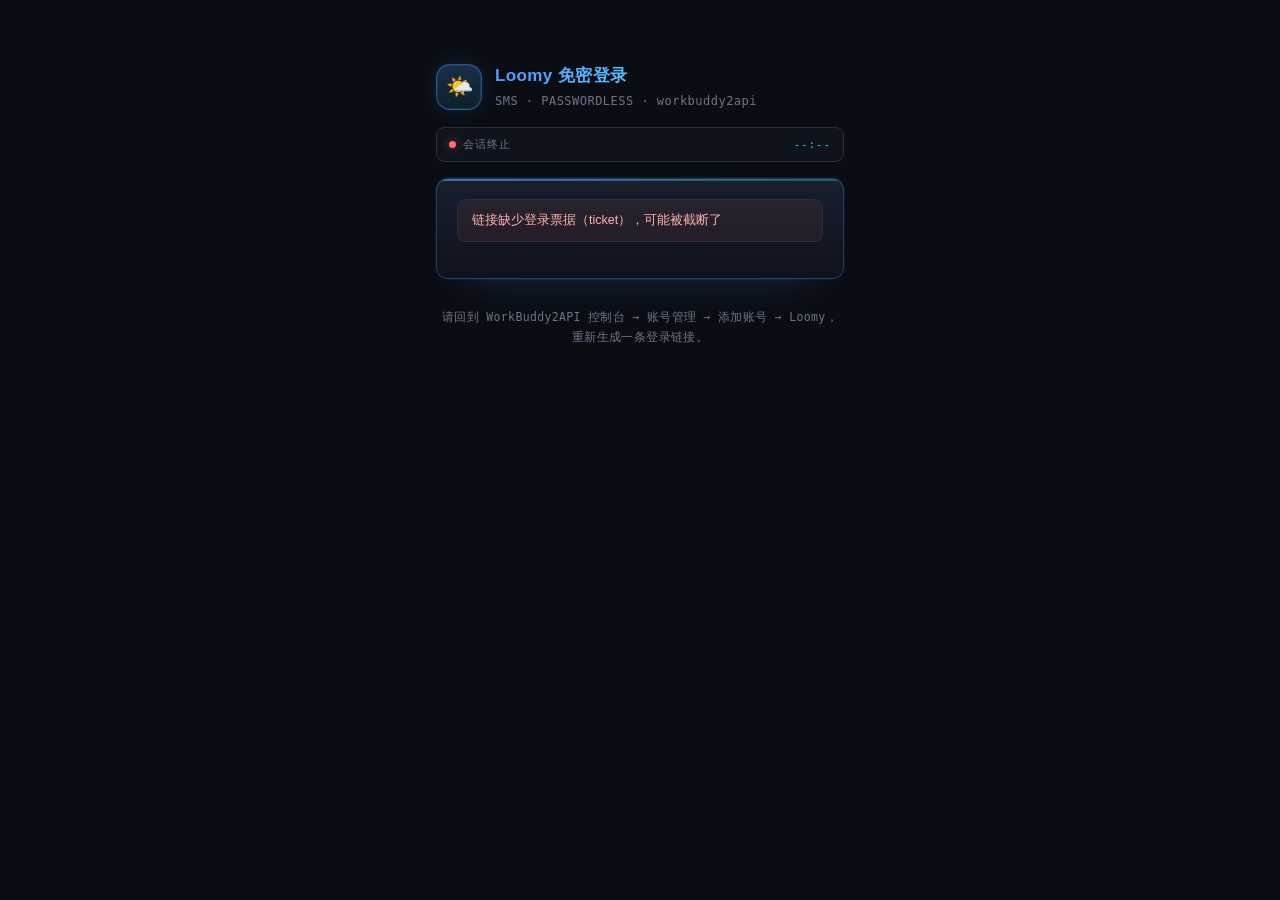
<file: internal/panel/web/loomy-login.html>
<!DOCTYPE html>
<html lang="zh-CN">
<head>
<meta charset="utf-8">
<meta name="viewport" content="width=device-width, initial-scale=1">
<title>Loomy 免密登录 · workbuddy2api</title>
<link rel="stylesheet" href="style.css">
<link rel="icon" href="data:image/svg+xml,<svg xmlns='http://www.w3.org/2000/svg' viewBox='0 0 100 100'><text y='.9em' font-size='90'>🐱</text></svg>">
<style>
  /* 登录页独立于控制台，这里只做「单页科技感」的增量样式，
     配色与控制台共用 style.css 的 token，保证一套视觉。 */
  .login-wrap {
    max-width: 440px; margin: 0 auto; padding: 7vh 16px 48px;
    display: flex; flex-direction: column; align-items: stretch; gap: 16px;
    animation: rise .32s ease-out;
  }
  @keyframes rise { from { opacity: 0; transform: translateY(14px); } to { opacity: 1; transform: none; } }

  /* ── 头部 ────────────────────────────────────────── */
  .login-head { display: flex; align-items: center; gap: 13px; }
  .login-logo {
    width: 46px; height: 46px; flex: 0 0 46px; border-radius: 14px;
    display: grid; place-items: center; font-size: 22px;
    background: linear-gradient(180deg, rgba(79,151,255,.24), rgba(34,211,238,.1));
    border: 1px solid rgba(79,151,255,.42);
    box-shadow: 0 0 26px -8px var(--glow), 0 0 0 1px rgba(34,211,238,.12) inset;
  }
  .login-head .titles { display: flex; flex-direction: column; gap: 3px; min-width: 0; }
  .login-head strong {
    font-size: 17px; letter-spacing: .4px;
    background: var(--accent-grad); -webkit-background-clip: text; background-clip: text;
    -webkit-text-fill-color: transparent; color: var(--accent-2);
  }
  .login-head small { color: var(--text-mute); font-size: 12px; font-family: var(--mono); letter-spacing: .04em; }

  /* 会话状态条：票据有效期倒计时 */
  .session-bar {
    display: flex; align-items: center; gap: 9px; justify-content: space-between;
    font-family: var(--mono); font-size: 11px; color: var(--text-mute);
    border: 1px solid var(--border); border-radius: var(--radius-sm);
    padding: 8px 12px; background: var(--bg-soft);
  }
  .session-bar .chip { display: inline-flex; align-items: center; gap: 7px; letter-spacing: .1em; text-transform: uppercase; }
  .session-bar .chip .tdot {
    width: 7px; height: 7px; border-radius: 50%; background: var(--accent-2);
    box-shadow: 0 0 10px var(--glow-2); animation: pulse 1.8s ease-in-out infinite;
  }
  .session-bar .chip.done .tdot { background: var(--ok); box-shadow: 0 0 10px rgba(46,230,165,.55); animation: none; }
  .session-bar .chip.bad .tdot { background: var(--err); box-shadow: 0 0 10px rgba(255,111,107,.55); animation: none; }
  @keyframes pulse { 0%,100% { opacity: .35; transform: scale(.85); } 50% { opacity: 1; transform: scale(1.15); } }
  .session-bar .ttl { color: var(--accent-2); letter-spacing: .08em; }
  .session-bar .ttl.dead { color: var(--err); }

  /* ── 玻璃卡片 ────────────────────────────────────── */
  .login-card {
    position: relative; border-radius: var(--radius); padding: 20px;
    background: linear-gradient(180deg, rgba(26,33,48,.92), rgba(14,19,28,.95));
    border: 1px solid rgba(79,151,255,.28);
    box-shadow:
      inset 0 1px 0 rgba(255,255,255,.06),
      0 22px 50px -34px var(--glow),
      0 0 0 1px rgba(34,211,238,.06);
    overflow: hidden;
  }
  .login-card::before {
    content: ""; position: absolute; inset: 0 0 auto 0; height: 2px;
    background: var(--accent-line); opacity: .85;
  }
  .login-card h2 {
    font-size: 15.5px; letter-spacing: .3px; margin-bottom: 6px;
    display: flex; align-items: center; gap: 9px;
  }
  .login-card h2::before {
    content: ""; width: 3px; height: 15px; border-radius: 2px; background: var(--accent-grad);
    box-shadow: 0 0 12px -1px var(--glow);
  }
  .login-card .lead { font-size: 12.5px; color: var(--text-dim); margin: 0 0 16px; line-height: 1.65; }
  .login-card .lead strong { color: var(--accent-2); font-family: var(--mono); letter-spacing: .05em; }
  .login-card .field { margin-bottom: 14px; }
  .login-card .field > label { font-family: var(--mono); font-size: 11px; letter-spacing: .14em; text-transform: uppercase; }
  /* 手机端是主要使用场景，输入框再放大一档；只覆盖非 focus 态，
     焦点光晕仍交给 style.css，避免两层样式互相压掉。 */
  .login-card .field input:not(:focus) {
    background: #0c121c; color: #f2f6ff; border-color: #3a4a66;
    font-size: 16px; padding: 12px 14px; min-height: 46px;
  }
  .login-card .field input.mono { letter-spacing: .3em; font-size: 19px; font-weight: 500; }
  .login-actions { display: flex; align-items: center; gap: 10px; flex-wrap: wrap; margin-top: 4px; }
  .login-actions .btn.primary { min-width: 148px; }
  .msg { font-size: 12px; font-family: var(--mono); letter-spacing: .04em; }

  /* ── 步骤轨道 ────────────────────────────────────── */
  .step-rail { display: flex; align-items: center; gap: 8px; margin-bottom: 18px; }
  .step-rail .seg { flex: 1; height: 1px; background: var(--border); }
  .step-rail .seg.on { background: var(--accent-line); box-shadow: 0 0 10px -2px var(--glow-2); }
  .step-node {
    flex: 0 0 auto; width: 22px; height: 22px; border-radius: 50%;
    display: grid; place-items: center; font-size: 10.5px; font-family: var(--mono);
    color: var(--text-mute); border: 1px solid var(--border); background: var(--bg-soft);
    transition: all .2s;
  }
  .step-node.on {
    color: #fff; border-color: transparent; background: var(--accent-grad);
    box-shadow: 0 0 16px -2px var(--glow);
  }
  .step-node.done {
    color: #06251a; border-color: transparent;
    background: linear-gradient(135deg, #2ee6a5, #5cf0c0);
    box-shadow: 0 0 14px -2px rgba(46,230,165,.6);
  }

  /* ── 成功态 ──────────────────────────────────────── */
  .login-done { text-align: center; padding: 6px 0 2px; animation: rise .3s ease-out; }
  .login-done .mark {
    width: 62px; height: 62px; margin: 0 auto 12px; border-radius: 50%;
    display: grid; place-items: center; font-size: 30px; color: #06251a;
    background: linear-gradient(135deg, #2ee6a5, #5cf0c0);
    box-shadow: 0 0 30px -4px rgba(46,230,165,.6);
    animation: pop .4s cubic-bezier(.2,1.4,.5,1);
  }
  @keyframes pop { from { opacity: 0; transform: scale(.5); } to { opacity: 1; transform: none; } }
  .login-done dl {
    display: inline-grid; grid-template-columns: auto 1fr; gap: 9px 22px;
    text-align: left; margin: 16px auto 4px; font-size: 12.5px;
    padding: 14px 20px; border-radius: var(--radius-sm);
    border: 1px solid var(--border); background: var(--bg-soft);
  }
  .login-done dt { color: var(--text-mute); font-family: var(--mono); font-size: 11px; letter-spacing: .1em; }
  .login-done dd { margin: 0; font-family: var(--mono); font-size: 12.5px; word-break: break-all; }

  .login-foot {
    color: var(--text-mute); font-size: 11.5px; line-height: 1.75;
    font-family: var(--mono); letter-spacing: .03em; text-align: center;
  }
  .login-foot code { color: var(--accent-2); }
</style>
</head>
<body>
<div class="login-wrap">
  <header class="login-head">
    <span class="login-logo">🌤️</span>
    <div class="titles">
      <strong>Loomy 免密登录</strong>
      <small>SMS · PASSWORDLESS · workbuddy2api</small>
    </div>
  </header>

  <div class="session-bar">
    <span class="chip" id="chip"><i class="tdot"></i><span id="chipText">会话初始化</span></span>
    <span class="ttl" id="ttl">--:--</span>
  </div>

  <div class="login-card" id="card">
    <div id="panelBody">
      <div class="step-rail">
        <div class="step-node">1</div><div class="seg" id="seg1"></div>
        <div class="step-node">2</div><div class="seg" id="seg2"></div>
        <div class="step-node">3</div>
      </div>
      <p class="muted" style="margin:0">正在读取登录会话…</p>
    </div>
  </div>

  <p class="login-foot" id="foot">
    登录成功后，会话会直接写入网关的 Loomy 账号目录并加入账号池，随后即可关闭本页。
    链接 <code>15 分钟</code> 内有效、仅可用于一次登录，页面不会要求你输入密码。
  </p>
</div>
<script>
(() => {
  const ticket = (new URLSearchParams(location.search).get('t') || '').trim();
  const body = document.getElementById('panelBody');
  const foot = document.getElementById('foot');
  const chip = document.getElementById('chip');
  const chipText = document.getElementById('chipText');
  const ttl = document.getElementById('ttl');
  const stepNodes = document.querySelectorAll('.step-node');
  const seg1 = document.getElementById('seg1');
  const seg2 = document.getElementById('seg2');
  let phone = '';
  let masked = '';
  let expiresAt = 0;
  let cooldownTimer = null;

  const esc = (s) => String(s == null ? '' : s).replace(/[&<>"']/g, (c) => (
    { '&': '&amp;', '<': '&lt;', '>': '&gt;', '"': '&quot;', "'": '&#39;' }[c]));
  const showAlert = (tone, text) => `<div class="alert ${tone}">${esc(text)}</div>`;

  async function call(path, payload, method = 'POST') {
    const init = { method, headers: { 'Accept': 'application/json' } };
    if (method === 'POST') {
      init.headers['Content-Type'] = 'application/json';
      init.body = JSON.stringify(payload || {});
    }
    const resp = await fetch(path, init);
    let data = {};
    try { data = await resp.json(); } catch (_) {}
    if (!resp.ok || data.ok === false) {
      throw new Error(data.error || ('请求失败（HTTP ' + resp.status + '）'));
    }
    return data;
  }

  function stopCooldown() {
    if (cooldownTimer) { clearInterval(cooldownTimer); cooldownTimer = null; }
  }

  // 步骤轨道：1 手机号 → 2 验证码 → 3 完成
  function setStep(n) {
    stepNodes.forEach((el, i) => el.classList.toggle('on', i + 1 === n));
    stepNodes.forEach((el, i) => { if (i + 1 < n) el.classList.add('done'); else el.classList.remove('done'); });
    seg1.classList.toggle('on', n >= 2);
    seg2.classList.toggle('on', n >= 3);
  }

  // 会话倒计时：到期后把状态条标红并提示重新生成链接
  function paintTTL() {
    if (!expiresAt) { ttl.textContent = '--:--'; ttl.classList.remove('dead'); return; }
    const left = Math.max(0, Math.round((expiresAt - Date.now()) / 1000));
    const mm = String(Math.floor(left / 60)).padStart(2, '0');
    const ss = String(left % 60).padStart(2, '0');
    ttl.textContent = mm + ':' + ss;
    ttl.classList.toggle('dead', left <= 0);
    if (left <= 0) {
      chip.className = 'chip bad';
      chipText.textContent = '链接已过期';
      stopCooldown();
      setTimeout(() => { if (expiresAt && Date.now() >= expiresAt) renderFatal('登录链接已过期'); }, 400);
    }
  }
  setInterval(paintTTL, 1000);

  function chipOf(state, text) {
    chip.className = 'chip';
    if (state === 'done') { chip.className = 'chip done'; }
    if (state === 'expired' || state === 'unknown') { chip.className = 'chip bad'; }
    chipText.textContent = text;
  }

  function renderFatal(msg) {
    stopCooldown();
    chipOf('expired', '会话终止');
    ttl.textContent = '--:--';
    ttl.classList.add('dead');
    body.innerHTML = showAlert('err', msg);
    foot.textContent = '请回到 WorkBuddy2API 控制台 → 账号管理 → 添加账号 → Loomy，重新生成一条登录链接。';
  }

  function renderPhone(errMsg) {
    stopCooldown();
    setStep(1);
    chipOf('new', '等待手机号');
    expiresAt = 0;
    body.innerHTML = `
      ${errMsg ? showAlert('err', errMsg) : ''}
      <h2>输入 Loomy 绑定手机号</h2>
      <p class="lead">向该号码发送一条<strong>登录短信验证码</strong>。全程无需密码。</p>
      <div class="field">
        <label for="phone">PHONE</label>
        <input id="phone" type="tel" inputmode="numeric" autocomplete="tel"
          maxlength="11" placeholder="13800000000" value="${esc(phone)}">
      </div>
      <div class="login-actions">
        <button class="btn primary" id="sendBtn" type="button">发送验证码</button>
        <span class="msg muted" id="sendMsg"></span>
      </div>`;
    const btn = document.getElementById('sendBtn');
    const phoneInput = document.getElementById('phone');
    const doSend = async () => {
      const value = phoneInput.value.trim();
      if (!/^1\d{10}$/.test(value)) {
        document.getElementById('sendMsg').innerHTML = '<span style="color:var(--err)">请输入 11 位大陆手机号</span>';
        return;
      }
      btn.disabled = true; btn.textContent = '发送中…';
      try {
        const res = await call('/panel/api/loomy/sms/send', { ticket, phone: value });
        phone = value;
        renderCode(res.phone || value, res.resend_in || 60, res.expires_at);
      } catch (e) {
        btn.disabled = false; btn.textContent = '重新发送';
        document.getElementById('sendMsg').innerHTML = `<span style="color:var(--err)">${esc(e.message)}</span>`;
      }
    };
    btn.onclick = doSend;
    phoneInput.addEventListener('keydown', (e) => { if (e.key === 'Enter') doSend(); });
    if (location.hash === '#sent') doSend();
  }

  function renderCode(phoneMasked, resendIn, expAt) {
    stopCooldown();
    masked = phoneMasked || masked;
    setStep(2);
    chipOf('sent', '验证码已下发');
    if (expAt) { expiresAt = Number(expAt) * 1000 || expiresAt; }
    body.innerHTML = `
      <h2>输入短信验证码</h2>
      <p class="lead">验证码已发送至 <strong>${esc(masked)}</strong>，未收到可稍后重新发送。</p>
      <div class="field">
        <label for="code">VERIFY CODE</label>
        <input id="code" type="tel" inputmode="numeric" autocomplete="one-time-code"
          maxlength="8" placeholder="6 位验证码" class="mono">
      </div>
      <div class="field">
        <label for="nickname">备注（可选）</label>
        <input id="nickname" type="text" maxlength="32" placeholder="缺省使用脱敏手机号">
      </div>
      <div class="login-actions">
        <button class="btn primary" id="verifyBtn" type="button">登录并添加账号</button>
        <button class="btn ghost sm" id="resendBtn" type="button">重新发送</button>
        <span class="msg muted" id="codeMsg"></span>
      </div>`;
    const verifyBtn = document.getElementById('verifyBtn');
    const resendBtn = document.getElementById('resendBtn');
    const codeInput = document.getElementById('code');
    const codeMsg = document.getElementById('codeMsg');

    const doVerify = async () => {
      const code = codeInput.value.trim();
      if (!code) { codeMsg.innerHTML = '<span style="color:var(--err)">请输入验证码</span>'; return; }
      verifyBtn.disabled = true; verifyBtn.textContent = '登录中…';
      codeMsg.textContent = '正在向上游换取会话…';
      try {
        const res = await call('/panel/api/loomy/sms/verify', {
          ticket, code, nickname: document.getElementById('nickname').value.trim(),
        });
        renderDone(res.account || {});
      } catch (e) {
        verifyBtn.disabled = false; verifyBtn.textContent = '重试';
        codeMsg.innerHTML = `<span style="color:var(--err)">${esc(e.message)}</span>`;
      }
    };
    verifyBtn.onclick = doVerify;
    codeInput.addEventListener('keydown', (e) => { if (e.key === 'Enter') doVerify(); });
    codeInput.focus();

    let left = Math.max(0, Number(resendIn) || 0);
    const paint = () => {
      if (left > 0) {
        resendBtn.disabled = true;
        resendBtn.textContent = '重新发送（' + left + 's）';
      } else {
        resendBtn.disabled = false;
        resendBtn.textContent = '重新发送';
        stopCooldown();
      }
    };
    resendBtn.onclick = async () => {
      resendBtn.disabled = true;
      try {
        const res = await call('/panel/api/loomy/sms/send', { ticket, phone });
        left = Math.max(0, Number(res.resend_in) || 60);
        if (res.expires_at) { expiresAt = Number(res.expires_at) * 1000; }
        paint();
        codeMsg.innerHTML = '<span style="color:var(--ok)">验证码已重新发送</span>';
        if (left > 0) {
          stopCooldown();
          cooldownTimer = setInterval(() => { left -= 1; paint(); }, 1000);
        }
      } catch (e) {
        left = 0; paint();
        codeMsg.innerHTML = `<span style="color:var(--err)">${esc(e.message)}</span>`;
      }
    };
    paint();
    if (left > 0) cooldownTimer = setInterval(() => { left -= 1; paint(); }, 1000);
  }

  function renderDone(account) {
    stopCooldown();
    setStep(3);
    chipOf('done', '会话已建立');
    ttl.textContent = '已入池';
    ttl.classList.remove('dead');
    expiresAt = 0;
    const nickname = account.nickname || 'Loomy 账号';
    const credits = account.credits == null ? '—' : account.credits;
    body.innerHTML = `
      <div class="login-done">
        <div class="mark">✓</div>
        <h2>登录成功</h2>
        <p class="lead">账号已写入网关账号池，可以关闭此页面了。</p>
        <dl>
          <dt>账号</dt><dd>${esc(nickname)}</dd>
          <dt>手机号</dt><dd>${esc(account.loginid || masked)}</dd>
          <dt>积分</dt><dd>${esc(credits)}</dd>
        </dl>
        <div class="login-actions" style="justify-content:center;margin-top:16px">
          <a class="btn primary sm" href="/panel/#accounts">回到控制台</a>
        </div>
      </div>`;
    foot.textContent = '这是免密账号：14 天会话到期后，需要再生成一条登录链接重新收验证码登录。';
  }

  async function init() {
    if (!ticket) { renderFatal('链接缺少登录票据（ticket），可能被截断了'); return; }
    try {
      const st = await call('/panel/api/loomy/sms/status?ticket=' + encodeURIComponent(ticket), null, 'GET');
      if (st.expires_at) { expiresAt = Number(st.expires_at) * 1000; }
      if (st.state === 'done') { renderDone(st.account || {}); return; }
      if (st.state === 'sent') { renderCode(st.phone_masked, st.resend_in, st.expires_at); return; }
      if (st.state === 'expired' || st.state === 'unknown') {
        renderFatal(st.message || '登录链接已过期'); return;
      }
      renderPhone();
    } catch (e) {
      renderFatal(e.message);
    }
    paintTTL();
  }

  init();
})();
</script>
</body>
</html>
</file>
<file: internal/panel/web/style.css>
/* style.css — WorkBuddy2API 控制台：深色科技感（玻璃拟态 + 青蓝霓虹），深/浅双主题 */

:root {
  --bg:        #0a0d13;
  --bg-soft:   #0f141c;
  --surface:   rgba(24, 30, 41, .86);
  --surface-2: #1a2231;
  --border:    #262f42;
  --border-2:  #36425c;
  --text:      #eef2f9;
  --text-dim:  #98a4b8;
  --text-mute: #6a7789;

  --accent:      #4f97ff;
  --accent-2:    #22d3ee;
  --accent-soft: rgba(79, 151, 255, .14);
  --accent-dim:  #2f5fb0;
  --accent-grad: linear-gradient(135deg, #4f97ff 0%, #58b8ff 45%, #22d3ee 100%);
  --accent-line: linear-gradient(135deg, rgba(79,151,255,.75), rgba(34,211,238,.38));
  --glow:        rgba(79, 151, 255, .38);
  --glow-2:      rgba(34, 211, 238, .28);

  --ok:        #2ee6a5;
  --warn:      #ffb04d;
  --err:       #ff6f6b;
  --info:      #57d5ec;
  --purple:    #a994ff;

  --radius:    12px;
  --radius-sm: 8px;
  --shadow:    0 4px 20px rgba(0,0,0,.35);
  --shadow-2:  0 12px 34px rgba(3, 7, 14, .48);
  --mono: ui-monospace, SFMono-Regular, "SF Mono", Menlo, Consolas, monospace;
}

html[data-theme="light"] {
  --bg:        #f5f7fb;
  --bg-soft:   #ffffff;
  --surface:   #ffffff;
  --surface-2: #f6f8fc;
  --border:    #e1e7f1;
  --border-2:  #cfd9e8;
  --text:      #1a2233;
  --text-dim:  #55617a;
  --text-mute: #8792a8;

  --accent:    #3178e6;
  --accent-2:  #13a8c9;
  --accent-soft: rgba(49, 120, 230, .08);
  --accent-dim: #2c68bf;
  --accent-grad: linear-gradient(135deg, #3178e6 0%, #3f96ef 55%, #12a4c8 100%);
  --accent-line: linear-gradient(135deg, rgba(49,120,230,.6), rgba(18,164,200,.35));
  --glow:      rgba(49, 120, 230, .14);
  --glow-2:    rgba(18, 164, 200, .1);

  --shadow:    0 2px 12px rgba(20,30,60,.08);
  --shadow-2:  0 12px 30px rgba(24,42,78,.12);
}

/* 暗色背景层：径向环境光 + 极淡网格，营造科技感但不抢内容。 */
html:not([data-theme="light"]) body::before {
  content: "";
  position: fixed; inset: 0; z-index: -1; pointer-events: none;
  background-image:
    radial-gradient(900px 520px at 8% -4%, rgba(79,151,255,.13), transparent 62%),
    radial-gradient(760px 460px at 100% 0%, rgba(34,211,238,.09), transparent 60%),
    radial-gradient(700px 620px at 52% 108%, rgba(169,148,255,.07), transparent 58%),
    linear-gradient(rgba(148,166,194,.045) 1px, transparent 1px),
    linear-gradient(90deg, rgba(148,166,194,.045) 1px, transparent 1px);
  background-size: 100% 100%, 100% 100%, 100% 100%, 34px 34px, 34px 34px;
  animation: bgDrift 22s ease-in-out infinite alternate;
}
@keyframes bgDrift {
  from { transform: translate3d(0, 0, 0); }
  to   { transform: translate3d(0, -10px, 0); }
}

* { box-sizing: border-box; }

/* 让浏览器把原生控件（下拉面板、滚动条、日期选择器）按深色渲染，
   否则暗色主题下 select 的弹层仍是白底黑字。 */
html:not([data-theme="light"]) { color-scheme: dark; }
html[data-theme="light"] { color-scheme: light; }

html, body {
  margin: 0; padding: 0; height: 100%;
  background: var(--bg);
  color: var(--text);
  font: 14px/1.55 -apple-system, BlinkMacSystemFont, "Segoe UI", "PingFang SC",
        "Hiragino Sans GB", "Microsoft YaHei", sans-serif;
  -webkit-font-smoothing: antialiased;
}

a { color: inherit; text-decoration: none; }
h1,h2,h3,h4 { margin: 0; font-weight: 600; }
.muted { color: var(--text-dim); }
.mono { font-family: var(--mono); }
.hidden { display: none !important; }

/* 通用「技术感小标签」：用于标题旁的英文/编号类提示 */
.tech-label {
  display: inline-flex; align-items: center; gap: 7px;
  font-family: var(--mono); font-size: 10.5px; letter-spacing: .13em;
  text-transform: uppercase; color: var(--text-mute);
}
.tech-label::before {
  content: ""; width: 14px; height: 1px; border-radius: 2px;
  background: var(--accent-line);
}

/* ── 布局 ───────────────────────────────────────────── */
.app { display: flex; min-height: 100vh; }

.sidebar {
  width: 232px; flex: 0 0 232px;
  background: var(--bg-soft);
  border-right: 1px solid var(--border);
  display: flex; flex-direction: column;
  position: sticky; top: 0; height: 100vh;
  box-shadow: inset -1px 0 0 rgba(79,151,255,.12), 20px 0 50px -30px var(--glow);
}

.brand {
  display: flex; align-items: center; gap: 10px;
  padding: 18px 16px; border-bottom: 1px solid var(--border);
  position: relative;
}
.brand::after {
  content: ""; position: absolute; left: 18px; right: 18px; bottom: -1px;
  height: 1px; background: var(--accent-line);
}
.brand-logo {
  width: 36px; height: 36px; border-radius: 10px; flex: 0 0 36px;
  display: grid; place-items: center; font-size: 19px;
  background: var(--accent-grad); color: #fff;
  box-shadow: 0 6px 18px -5px var(--glow), inset 0 1px 0 rgba(255,255,255,.2);
}
.brand-text { display: flex; flex-direction: column; line-height: 1.25; }
.brand-text strong { font-size: 14px; letter-spacing: .3px; }
.brand-text small { color: var(--text-mute); font-size: 11px; font-family: var(--mono); }

.nav { padding: 10px 8px; display: flex; flex-direction: column; gap: 2px; flex: 1; }
.nav-item {
  display: flex; align-items: center; gap: 10px;
  padding: 9px 12px; border-radius: var(--radius-sm);
  color: var(--text-dim); cursor: pointer; font-size: 13.5px;
  border: 1px solid transparent;
  transition: background .15s, color .15s, border-color .15s, box-shadow .15s;
  user-select: none;
}
.nav-item:hover {
  background: var(--surface-2); color: var(--text);
  border-color: var(--border);
}
.nav-item.active {
  background: var(--accent-soft); color: #fff;
  border-color: rgba(79,151,255,.5);
  box-shadow: 0 0 0 1px rgba(79,151,255,.18), 0 8px 22px -10px var(--glow);
}
.nav-item.active .ico {
  opacity: 1; color: var(--accent-2);
}
.nav-item.active::before {
  content: ""; width: 3px; height: 16px; border-radius: 4px; flex: 0 0 3px;
  background: var(--accent-grad);
  box-shadow: 0 0 12px var(--glow-2);
}
.ico { width: 18px; text-align: center; opacity: .8; font-size: 13px; }
.badge-count {
  margin-left: auto; background: var(--surface-2); color: var(--text-dim);
  border: 1px solid var(--border); border-radius: 20px; padding: 1px 8px;
  font-size: 11px; font-weight: 600;
}
.nav-item.active .badge-count {
  background: rgba(255,255,255,.16); color: #fff; border-color: rgba(255,255,255,.2);
}

.sidebar-foot {
  padding: 12px; border-top: 1px solid var(--border);
  display: flex; flex-direction: column; gap: 8px;
}
.health-pill {
  display: flex; align-items: center; gap: 7px;
  font-size: 12px; color: var(--text-dim);
  background: var(--surface-2); border: 1px solid var(--border);
  border-radius: 20px; padding: 6px 11px;
}
.dot {
  width: 8px; height: 8px; border-radius: 50%; background: var(--text-mute);
  flex: 0 0 8px; box-shadow: inset 0 0 0 1px rgba(255,255,255,.05);
}
.health-pill.ok .dot { background: var(--ok); box-shadow: 0 0 10px var(--ok), 0 0 0 1px rgba(46,230,165,.35); }
.health-pill.bad .dot { background: var(--err); box-shadow: 0 0 10px var(--err), 0 0 0 1px rgba(255,111,107,.35); }

.main { flex: 1; min-width: 0; display: flex; flex-direction: column; }

.topbar {
  display: flex; align-items: center; justify-content: space-between; gap: 16px;
  padding: 16px 24px; border-bottom: 1px solid var(--border);
  background: color-mix(in srgb, var(--bg-soft) 88%, transparent);
  backdrop-filter: blur(14px);
  position: sticky; top: 0; z-index: 20;
}
html:not([data-theme="light"]) .topbar {
  border-bottom-color: rgba(79,151,255,.2);
  box-shadow: 0 10px 30px -22px var(--glow);
}
.topbar-title h1 { font-size: 18px; letter-spacing: .3px; }
html:not([data-theme="light"]) .topbar-title h1 {
  background: linear-gradient(90deg, #f4f7ff, #c8d9f6);
  -webkit-background-clip: text; background-clip: text; color: transparent;
}
.topbar-title p { margin: 4px 0 0; font-size: 12.5px; }
.topbar-actions { display: flex; align-items: center; gap: 9px; }
.auto-refresh {
  display: flex; align-items: center; gap: 6px;
  font-size: 12.5px; color: var(--text-dim); cursor: pointer; user-select: none;
}
.auto-refresh input { accent-color: var(--accent); }
.auto-refresh em { font-style: normal; color: var(--text-mute); font-family: var(--mono); font-size: 11px; }

/* 隐私模式：勾选时整条胶囊高亮，并给页面顶部加一道提示光，
   截图前一眼就能确认「现在确实是隐藏状态」。 */
#hideNames:checked + span { color: var(--accent-2); }
#hideNames:checked + span em { color: var(--accent-2); }
#hideNames:checked + span em::before { content: "● "; }
html[data-hide-names="1"] .topbar { box-shadow: inset 0 -1px 0 rgba(34,211,238,.35); }

.content { padding: 22px 24px 48px; flex: 1; }
.loading { color: var(--text-mute); padding: 40px; text-align: center; }

/* ── 按钮 ───────────────────────────────────────────── */
.btn {
  position: relative; overflow: hidden;
  background: var(--surface-2); color: var(--text);
  border: 1px solid var(--border-2); border-radius: var(--radius-sm);
  padding: 7px 14px; font-size: 13px; cursor: pointer;
  transition: transform .14s, border-color .14s, background .14s, box-shadow .14s, color .14s;
  font-family: inherit; white-space: nowrap;
  box-shadow: inset 0 1px 0 rgba(255,255,255,.045);
}
html:not([data-theme="light"]) .btn::after {
  content: ""; position: absolute; inset: 0; opacity: 0;
  background: radial-gradient(120px 70px at var(--mx, 50%) 0%, rgba(79,151,255,.16), transparent 70%);
  transition: opacity .2s; pointer-events: none;
}
.btn:hover { border-color: rgba(79,151,255,.55); color: var(--text); transform: translateY(-1px); }
html:not([data-theme="light"]) .btn:hover::after { opacity: 1; }
html:not([data-theme="light"]) .btn:hover { box-shadow: 0 8px 22px -10px var(--glow), inset 0 1px 0 rgba(255,255,255,.06); }
.btn:active { transform: translateY(0); }
.btn:disabled { opacity: .45; cursor: not-allowed; transform: none; }

.btn.primary {
  color: #fff; border-color: rgba(79,151,255,.55);
  background: var(--accent-grad);
  box-shadow: 0 8px 22px -10px var(--glow), inset 0 1px 0 rgba(255,255,255,.2);
}
.btn.primary:hover {
  border-color: rgba(120,190,255,.7);
  box-shadow: 0 12px 28px -10px var(--glow), 0 0 0 1px rgba(79,151,255,.25), inset 0 1px 0 rgba(255,255,255,.24);
}
html[data-theme="light"] .btn.primary { box-shadow: 0 6px 16px -8px rgba(49,120,230,.5); }
.btn.danger {
  background: rgba(255,111,107,.08); border-color: rgba(255,111,107,.42); color: var(--err);
}
html:not([data-theme="light"]) .btn.danger:hover { box-shadow: 0 8px 22px -12px rgba(255,111,107,.5); }
.btn.danger:hover { background: rgba(255,111,107,.14); }
.btn.warn {
  background: rgba(255,176,77,.08); border-color: rgba(255,176,77,.42); color: var(--warn);
}
html:not([data-theme="light"]) .btn.warn:hover { box-shadow: 0 8px 22px -12px rgba(255,176,77,.45); }
.btn.warn:hover { background: rgba(255,176,77,.14); }
.btn.ghost { background: transparent; border-color: var(--border); color: var(--text-dim); }
.btn.ghost:hover { color: var(--text); background: var(--surface-2); }
.btn.sm { padding: 4px 10px; font-size: 12px; border-radius: 7px; }
.btn.xs { padding: 2px 8px; font-size: 11.5px; border-radius: 6px; }

/* ── 卡片 / 统计块 ──────────────────────────────────── */
.grid { display: grid; gap: 16px; }
.grid.cols-4 { grid-template-columns: repeat(auto-fit, minmax(180px, 1fr)); }
.grid.cols-2 { grid-template-columns: repeat(auto-fit, minmax(320px, 1fr)); }

.card {
  background: var(--surface);
  border: 1px solid var(--border);
  border-radius: var(--radius); box-shadow: var(--shadow-2); overflow: hidden;
  backdrop-filter: blur(10px);
}
html:not([data-theme="light"]) .card {
  background: linear-gradient(180deg, rgba(29,37,50,.92), rgba(21,27,38,.88));
  border-color: rgba(54,66,92,.8);
  box-shadow: var(--shadow-2), inset 0 1px 0 rgba(255,255,255,.035);
}
.card-head {
  padding: 13px 16px; border-bottom: 1px solid var(--border);
  display: flex; align-items: center; justify-content: space-between; gap: 12px;
  position: relative;
}
html:not([data-theme="light"]) .card-head::after {
  content: ""; position: absolute; left: 16px; right: 16px; bottom: -1px; height: 1px;
  background: var(--accent-line); opacity: .5;
}
.card-head h3 { font-size: 13.5px; letter-spacing: .25px; }
.card-head .sub { font-size: 12px; color: var(--text-mute); }
.card-body { padding: 16px; }

.stat {
  padding: 16px; position: relative; overflow: hidden;
  background: var(--surface); border: 1px solid var(--border);
  border-radius: var(--radius); box-shadow: var(--shadow-2);
  backdrop-filter: blur(10px);
}
html:not([data-theme="light"]) .stat {
  background: linear-gradient(160deg, rgba(31,40,56,.9), rgba(20,26,37,.82));
  box-shadow: var(--shadow-2), inset 0 1px 0 rgba(255,255,255,.04);
}
html:not([data-theme="light"]) .stat::before {
  content: ""; position: absolute; width: 120px; height: 120px; border-radius: 50%;
  right: -36px; top: -48px; pointer-events: none;
  background: radial-gradient(circle, var(--glow), transparent 68%);
  opacity: .55;
}
.stat-label { font-size: 12px; color: var(--text-dim); display: flex; align-items: center; gap: 6px; }
.stat-value {
  font-size: 27px; font-weight: 650; margin-top: 6px;
  font-variant-numeric: tabular-nums; letter-spacing: .2px;
}
html:not([data-theme="light"]) .stat-value {
  background: linear-gradient(180deg, #fff, #b7c9ec);
  -webkit-background-clip: text; background-clip: text; color: transparent;
}
.stat-foot { font-size: 11.5px; color: var(--text-mute); margin-top: 4px; }
.stat.ok .stat-value { color: var(--ok); }
.stat.warn .stat-value { color: var(--warn); }
.stat.err .stat-value { color: var(--err); }

/* ── 表格 ───────────────────────────────────────────── */
.table-wrap { overflow-x: auto; }
.table-wrap::-webkit-scrollbar, .logbox::-webkit-scrollbar { height: 8px; width: 8px; }
.table-wrap::-webkit-scrollbar-thumb, .logbox::-webkit-scrollbar-thumb {
  background: var(--border-2); border-radius: 8px;
}
.table-wrap::-webkit-scrollbar-track, .logbox::-webkit-scrollbar-track { background: transparent; }

table.tbl { width: 100%; border-collapse: separate; border-spacing: 0; font-size: 13px; }
table.tbl th {
  text-align: left; padding: 10px 14px; color: var(--text-dim);
  font-weight: 500; font-size: 11.5px; letter-spacing: .12em; text-transform: uppercase;
  border-bottom: 1px solid var(--border);
  background: var(--surface-2); white-space: nowrap;
  position: sticky; top: 0; z-index: 1;
}
html:not([data-theme="light"]) table.tbl th {
  background: linear-gradient(180deg, rgba(33,42,59,.95), rgba(22,28,40,.92));
  border-bottom-color: rgba(79,151,255,.25);
}
table.tbl td {
  padding: 11px 14px; border-bottom: 1px solid var(--border);
  vertical-align: middle;
}
table.tbl tr:last-child td { border-bottom: none; }
html:not([data-theme="light"]) table.tbl tbody tr { transition: background .15s, box-shadow .15s; }
html:not([data-theme="light"]) table.tbl tbody tr:hover {
  background: linear-gradient(90deg, rgba(79,151,255,.07), rgba(34,211,238,.035));
  box-shadow: inset 3px 0 0 var(--accent-2);
}
html[data-theme="light"] table.tbl tbody tr:hover { background: var(--surface-2); }
table.tbl td.num { font-variant-numeric: tabular-nums; font-family: var(--mono); font-size: 12.5px; }

/* 表格内联表单（混合路由页的候选链编辑器）：收紧内边距与高度，
   让一行里同时放得下 上游下拉 + 模型下拉 + 操作按钮。 */
table.tbl td .field { gap: 0; }
table.tbl td .field select {
  padding: 7px 10px;
  font-size: 13px;
  min-height: 34px;
}
table.tbl td .btn.xs { padding: 4px 8px; }
.empty {
  padding: 34px; text-align: center; color: var(--text-mute);
  background: var(--surface-2); border: 1px dashed var(--border-2); border-radius: var(--radius-sm);
}

/* ── 徽标 ───────────────────────────────────────────── */
.tag {
  display: inline-flex; align-items: center; gap: 5px;
  padding: 2px 9px; border-radius: 20px; font-size: 11.5px;
  font-weight: 500; white-space: nowrap;
  border: 1px solid transparent;
}
html:not([data-theme="light"]) .tag { border-color: rgba(255,255,255,.05); }
.tag.ok    { background: rgba(46,230,165,.12); color: var(--ok); border-color: rgba(46,230,165,.26); }
.tag.warn  { background: rgba(255,176,77,.12); color: var(--warn); border-color: rgba(255,176,77,.26); }
.tag.err   { background: rgba(255,111,107,.12);  color: var(--err); border-color: rgba(255,111,107,.26); }
.tag.info  { background: rgba(87,213,236,.12); color: var(--info); border-color: rgba(87,213,236,.26); }
.tag.gray  { background: var(--surface-2); color: var(--text-dim); border-color: var(--border); }
.tag.purple{ background: rgba(169,148,255,.12); color: var(--purple); border-color: rgba(169,148,255,.26); }
html:not([data-theme="light"]) .tag .tdot {
  width: 5px; height: 5px; border-radius: 50%; background: currentColor;
  box-shadow: 0 0 7px currentColor; animation: pulseDot 1.8s ease-in-out infinite;
}
@keyframes pulseDot { 0%,100% { opacity: 1; } 50% { opacity: .35; } }

/* ── 进度条（积分）──────────────────────────────────── */
.bar { height: 6px; border-radius: 4px; background: var(--surface-2); overflow: hidden; min-width: 70px; }
.bar > i {
  display: block; height: 100%; border-radius: 4px;
  background: var(--accent-grad); transition: width .3s;
  box-shadow: 0 0 10px -1px var(--glow-2);
}
.bar.ok > i { background: linear-gradient(90deg, #2ee6a5, #5cf0c0); box-shadow: 0 0 10px -1px rgba(46,230,165,.55); }
.bar.warn > i { background: linear-gradient(90deg, #ffb04d, #ffd27a); box-shadow: 0 0 10px -1px rgba(255,176,77,.5); }

/* ── 表单 ───────────────────────────────────────────── */
.form-section { border-bottom: 1px solid var(--border); }
.form-section:last-child { border-bottom: none; }
.form-section > summary {
  padding: 13px 16px; cursor: pointer; font-size: 13.5px; font-weight: 600;
  display: flex; align-items: center; gap: 9px; list-style: none; user-select: none;
}
.form-section > summary::-webkit-details-marker { display: none; }
.form-section > summary::before {
  content: "▸"; color: var(--accent); font-size: 11px; transition: transform .15s;
}
.form-section[open] > summary::before { transform: rotate(90deg); }
.form-section > summary:hover { background: var(--surface-2); }
.form-section .sec-desc { padding: 0 16px 10px 40px; font-size: 12px; color: var(--text-mute); margin-top: -6px; }
.form-grid {
  padding: 4px 16px 18px 16px;
  display: grid; grid-template-columns: repeat(auto-fit, minmax(300px, 1fr)); gap: 14px 20px;
}
.field { display: flex; flex-direction: column; gap: 5px; min-width: 0; }
.field > label { font-size: 12.5px; color: var(--text-dim); display: flex; align-items: center; gap: 7px; }
.field .hint { font-size: 11.5px; color: var(--text-mute); line-height: 1.45; }
/* 表单控件：用 :not() 排除法匹配，避免依赖 input 上是否写了 type 属性。
   早期写法是 input[type=text] 这类精确属性选择器，一旦 markup 里漏写 type，
   浏览器就回退成原生控件（深底深字、宽度按默认 char 尺寸），在暗色主题下
   表现为「字和底色一样、输入框很窄」。 */
.field input:not([type=checkbox]):not([type=radio]):not([type=hidden]):not([type=file]),
.field select,
.field textarea {
  background: var(--bg-soft);
  border: 1px solid var(--border-2);
  color: var(--text);
  border-radius: var(--radius-sm);
  padding: 9px 12px;
  font-size: 14px;
  line-height: 1.45;
  font-family: inherit;
  width: 100%;
  min-width: 0;
  min-height: 40px;
  caret-color: var(--accent-2);
  transition: border-color .15s, box-shadow .15s, background .15s;
}
.field textarea { min-height: 96px; resize: vertical; }
html:not([data-theme="light"]) .field input:not([type=checkbox]):not([type=radio]):not([type=hidden]):not([type=file]),
html:not([data-theme="light"]) .field select,
html:not([data-theme="light"]) .field textarea {
  background: linear-gradient(180deg, rgba(20,27,39,.96), rgba(13,18,27,.96));
  border-color: #33405a;
}
.field input:focus, .field select:focus, .field textarea:focus {
  outline: none; border-color: var(--accent);
}
html:not([data-theme="light"]) .field input:focus,
html:not([data-theme="light"]) .field select:focus,
html:not([data-theme="light"]) .field textarea:focus {
  background: linear-gradient(180deg, rgba(18,26,40,.98), rgba(12,18,28,.98));
  border-color: rgba(79,151,255,.8);
  box-shadow: 0 0 0 3px rgba(79,151,255,.16), 0 0 20px -8px var(--glow);
}
/* 自动填充：Chrome 默认给白底 + 黑字，暗色主题下会闪成刺眼的白块，这里压住。 */
.field input:-webkit-autofill,
.field input:-webkit-autofill:hover,
.field input:-webkit-autofill:focus {
  -webkit-text-fill-color: var(--text);
  -webkit-box-shadow: 0 0 0 1000px var(--bg-soft) inset;
  caret-color: var(--text);
}
.field input::placeholder, .field textarea::placeholder { color: var(--text-mute); opacity: 1; }
.field input.mono { font-family: var(--mono); font-size: 13.5px; letter-spacing: .06em; }
.field.row { flex-direction: row; align-items: center; gap: 9px; }
.field.row > label { color: var(--text); font-size: 13px; }

.switch { position: relative; display: inline-block; width: 40px; height: 22px; flex: 0 0 40px; }
.switch input { opacity: 0; width: 0; height: 0; }
.switch span {
  position: absolute; cursor: pointer; inset: 0;
  background: var(--surface-2); border: 1px solid var(--border-2);
  border-radius: 20px; transition: background .18s, border-color .18s, box-shadow .18s;
}
.switch span::before {
  content: ""; position: absolute; height: 15px; width: 15px; left: 3px; top: 3px;
  background: #e8edf6; border-radius: 50%; transition: transform .18s, box-shadow .18s;
  box-shadow: 0 1px 3px rgba(0,0,0,.45);
}
html:not([data-theme="light"]) .switch span::before { background: #eef3fb; }
.switch input:checked + span {
  background: var(--accent-grad); border-color: transparent;
  box-shadow: 0 0 14px -3px var(--glow), inset 0 1px 0 rgba(255,255,255,.22);
}
.switch input:checked + span::before { transform: translateX(18px); }
html:not([data-theme="light"]) .switch input:checked + span::before {
  background: #fff; box-shadow: 0 0 10px -1px var(--glow-2);
}

/* 账号表头的小号开关，与「隐藏已禁用」文案挤在一行时不占过高 */
.switch.sm { width: 32px; height: 18px; flex-basis: 32px; }
.switch.sm span::before { height: 12px; width: 12px; }
.switch.sm input:checked + span::before { transform: translateX(14px); }

/* 禁用账号行：展开时与正常账号区分，便于按禁用时刻扫读 */
html:not([data-theme="light"]) .tbl tr.row-disabled { background: rgba(255,111,107,.05); }
.tbl tr.row-disabled { background: rgba(239,83,80,.06); }

.hours { display: flex; gap: 7px; flex-wrap: wrap; }
.hours label {
  display: flex; align-items: center; gap: 5px; font-size: 12px; cursor: pointer;
  background: var(--surface); border: 1px solid var(--border-2);
  border-radius: var(--radius-sm); padding: 5px 9px;
  transition: border-color .15s, background .15s, box-shadow .15s;
}
html:not([data-theme="light"]) .hours label {
  background: linear-gradient(180deg, rgba(24,31,44,.9), rgba(16,21,31,.85));
}
.hours label:hover { border-color: rgba(79,151,255,.5); box-shadow: 0 6px 16px -12px var(--glow); }
.hours input { accent-color: var(--accent); }

/* ── 保存条 ─────────────────────────────────────────── */
.savebar {
  position: sticky; bottom: 0; z-index: 15;
  background: var(--surface); border-top: 1px solid var(--border);
  padding: 12px 16px; display: flex; align-items: center; gap: 12px;
  border-radius: 0 0 var(--radius) var(--radius);
  backdrop-filter: blur(12px);
}
html:not([data-theme="light"]) .savebar {
  background: linear-gradient(180deg, rgba(20,27,40,.88), rgba(14,19,29,.94));
  box-shadow: 0 -10px 30px -22px var(--glow);
}
.savebar .grow { flex: 1; font-size: 12.5px; color: var(--text-dim); }

/* ── 日志 ───────────────────────────────────────────── */
.logbox {
  background: #080b11; border: 1px solid rgba(79,151,255,.16); border-radius: var(--radius-sm);
  padding: 12px; font-family: var(--mono); font-size: 12px; line-height: 1.65;
  max-height: 62vh; overflow: auto;
  box-shadow: inset 0 1px 0 rgba(255,255,255,.03), 0 0 26px -20px var(--glow-2);
}
html[data-theme="light"] .logbox { background: #10141b; }
.logline { display: flex; gap: 10px; white-space: pre-wrap; word-break: break-word; }
.logline .lt { color: #4d576b; flex: 0 0 auto; }
.logline .lv {
  flex: 0 0 46px; text-transform: uppercase; font-size: 10.5px; padding-top: 2px;
  border-right: 1px solid rgba(255,255,255,.08); margin-right: 2px;
}
.logline.info  .lv { color: #56c1d9; }
.logline.warn  .lv { color: var(--warn); }
.logline.error .lv { color: var(--err); }
.logline.chat  .lv { color: var(--ok); }
.logline.info  .lm { color: #aab4c4; }
.logline.warn  .lm { color: #f5cd8f; }
.logline.error .lm { color: #ff9b99; }
.logline.chat  .lm { color: #9fe3b8; }

/* 代码块（模板 / 文件内容展示） */
pre.code {
  margin: 10px 0 0; padding: 12px 14px; font-family: var(--mono); font-size: 12px;
  line-height: 1.7; color: #b9c6d8; background: #080b11;
  border: 1px solid rgba(79,151,255,.16); border-radius: var(--radius-sm);
  overflow: auto; max-height: 46vh;
  box-shadow: inset 0 1px 0 rgba(255,255,255,.03), 0 0 26px -20px var(--glow-2);
}
html[data-theme="light"] pre.code { background: #10141b; color: #aeb9c9; }

/* ── 模态框 ─────────────────────────────────────────── */
.modal-backdrop {
  position: fixed; inset: 0; background: rgba(3,6,11,.72);
  backdrop-filter: blur(7px); -webkit-backdrop-filter: blur(7px);
  z-index: 100;
  display: flex; align-items: center; justify-content: center; padding: 24px;
}
html[data-theme="light"] .modal-backdrop { background: rgba(38,47,64,.42); }
/* 关键：作者样式的 display:flex 会覆盖 UA 样式表里 [hidden]{display:none}，
   必须显式补一条，否则空模态框常驻、遮罩把整页压暗。 */
.modal-backdrop[hidden] { display: none; }
.modal {
  background: var(--surface); border: 1px solid var(--border-2);
  border-radius: calc(var(--radius) + 3px);
  box-shadow: 0 24px 70px rgba(2,5,10,.62), 0 0 0 1px rgba(79,151,255,.1);
  width: min(640px, 100%); max-height: 88vh; overflow: auto;
  backdrop-filter: blur(16px); -webkit-backdrop-filter: blur(16px);
}
html:not([data-theme="light"]) .modal {
  border-color: rgba(79,151,255,.22);
  box-shadow: 0 24px 70px rgba(2,5,10,.66), 0 0 50px -22px var(--glow), 0 0 0 1px rgba(79,151,255,.12);
}
.modal-head {
  padding: 15px 18px; border-bottom: 1px solid var(--border);
  display: flex; align-items: center; justify-content: space-between; gap: 12px;
  position: relative;
  background: var(--surface-2);
}
html:not([data-theme="light"]) .modal-head::after {
  content: ""; position: absolute; left: 18px; right: 18px; bottom: -1px; height: 1px;
  background: var(--accent-line);
}
.modal-head h3 { font-size: 14.5px; letter-spacing: .25px; }
.modal-body { padding: 18px; }
.modal-foot {
  padding: 13px 18px; border-top: 1px solid var(--border);
  display: flex; justify-content: flex-end; gap: 9px;
  background: color-mix(in srgb, var(--surface-2) 55%, transparent);
}
.x-btn {
  background: none; border: none; color: var(--text-mute); font-size: 20px;
  cursor: pointer; line-height: 1; padding: 4px 8px; border-radius: 7px;
  transition: color .15s, background .15s;
}
.x-btn:hover { color: var(--err); background: rgba(255,111,107,.1); }

.url-box {
  background: var(--bg); border: 1px solid rgba(79,151,255,.25);
  border-radius: var(--radius-sm);
  padding: 10px 12px; font-family: var(--mono); font-size: 11.5px;
  word-break: break-all; color: var(--info); user-select: all;
  background-image: linear-gradient(var(--bg), var(--bg));
  position: relative;
}
html:not([data-theme="light"]) .url-box {
  background: linear-gradient(180deg, rgba(18,24,35,.95), rgba(11,16,24,.9));
  box-shadow: inset 0 1px 0 rgba(255,255,255,.04), 0 0 20px -12px var(--glow-2);
}
.radio-row { display: flex; gap: 9px; flex-wrap: wrap; }
.radio-card {
  flex: 1; min-width: 150px;
  border: 1px solid var(--border-2); border-radius: var(--radius-sm);
  padding: 11px 13px; cursor: pointer;
  background: var(--surface);
  transition: border-color .15s, background .15s, transform .15s, box-shadow .15s;
}
html:not([data-theme="light"]) .radio-card {
  background: linear-gradient(180deg, rgba(29,37,51,.75), rgba(20,26,37,.7));
}
.radio-card:hover { transform: translateY(-1px); border-color: rgba(79,151,255,.5); }
html:not([data-theme="light"]) .radio-card:hover { box-shadow: 0 10px 24px -14px var(--glow); }
.radio-card.sel {
  border-color: rgba(79,151,255,.65);
  background: var(--accent-soft);
  box-shadow: 0 0 0 1px rgba(79,151,255,.18), 0 12px 26px -14px var(--glow);
}
.radio-card strong { display: block; font-size: 13px; margin-bottom: 2px; }
.radio-card small { color: var(--text-mute); font-size: 11.5px; }

.steps { display: flex; gap: 8px; margin-bottom: 16px; }
.step {
  flex: 1; font-size: 11.5px; color: var(--text-mute);
  border-top: 2px solid var(--border); padding-top: 7px;
  transition: border-color .15s, color .15s;
}
.step.on { color: var(--accent-2); border-top-color: var(--accent-2); }
.step.on { box-shadow: 0 0 14px -6px var(--glow-2); }
.step.done { color: var(--ok); border-top-color: var(--ok); }
html:not([data-theme="light"]) .step.done { box-shadow: 0 0 14px -6px rgba(46,230,165,.4); }

/* ── Toast ──────────────────────────────────────────── */
.toasts {
  position: fixed; right: 20px; bottom: 20px; z-index: 200;
  display: flex; flex-direction: column; gap: 9px; align-items: flex-end;
}
.toast {
  background: var(--surface); border: 1px solid var(--border-2);
  border-left: 3px solid var(--accent);
  border-radius: var(--radius-sm); padding: 11px 15px; font-size: 13px;
  box-shadow: var(--shadow-2); max-width: 380px;
  animation: slideIn .18s ease-out;
  backdrop-filter: blur(10px);
}
html:not([data-theme="light"]) .toast {
  background: linear-gradient(180deg, rgba(30,38,53,.96), rgba(20,26,37,.92));
}
.toast.ok  { border-left-color: var(--ok); }
.toast.err { border-left-color: var(--err); }
.toast.warn{ border-left-color: var(--warn); }
@keyframes slideIn { from { opacity: 0; transform: translateX(16px); } to { opacity: 1; transform: none; } }

.alert {
  border-radius: var(--radius-sm); padding: 11px 14px; font-size: 12.5px;
  border: 1px solid; margin-bottom: 16px; line-height: 1.55;
}
html:not([data-theme="light"]) .alert { border-color: var(--border); }
.alert.warn { background: rgba(255,176,77,.08); border-color: rgba(255,176,77,.3); color: #ffd08c; }
.alert.err  { background: rgba(255,111,107,.08);  border-color: rgba(255,111,107,.3); color: #ffb1ae; }
.alert.info { background: rgba(87,213,236,.08); border-color: rgba(87,213,236,.3); color: #a4e3f2; }
.alert.ok   { background: rgba(46,230,165,.08); border-color: rgba(46,230,165,.3); color: #92f3c6; }
.alert code { font-family: var(--mono); font-size: 11.5px; }

.kv { display: grid; grid-template-columns: auto 1fr; gap: 7px 16px; font-size: 12.5px; }
.kv dt { color: var(--text-mute); white-space: nowrap; }
.kv dd { margin: 0; font-family: var(--mono); font-size: 12px; word-break: break-all; }

.row-flex { display: flex; align-items: center; gap: 9px; flex-wrap: wrap; }
.spacer { flex: 1; }

/* ── 用量统计页 ─────────────────────────────────────── */
/* 纯 CSS 柱状图：每个 .ubar 是一根柱，高度按数值百分比撑开。
   用 flex 让柱子自动等分宽度，无需 JS 计算布局。 */
.ubars {
  display: flex; align-items: flex-end; gap: 2px;
  height: 120px; padding: 8px 0 16px; overflow-x: auto;
}
.ubars.sm { height: 64px; }
.ubar {
  flex: 1 1 0; min-width: 10px; height: 100%;
  display: flex; flex-direction: column; justify-content: flex-end;
  position: relative;
}
.ubar-fill {
  background: var(--accent); border-radius: 3px 3px 0 0;
  transition: height .3s; min-height: 0;
}
.ubar-fill.ok   { background: var(--ok); }
.ubar-fill.warn { background: var(--warn); }
.ubar-tick {
  font-size: 9px; color: var(--text-mute); text-align: center;
  margin-top: 3px; white-space: nowrap;
  font-family: var(--mono);
  /* 柱子只有 ~10px 宽，而 "13:00" 远宽于柱子：若让它参与布局会被裁成 "13:0"。
     故绝对定位到柱下方并水平居中，允许溢出（不裁剪）。 */
  position: absolute; left: 50%; transform: translateX(-50%);
  bottom: -14px;
}
/* 首尾两根柱的居中标签会溢出容器被裁掉半个，改为向内对齐。 */
.ubar:first-child .ubar-tick { left: 0; transform: none; }
.ubar:last-child .ubar-tick { left: auto; right: 0; transform: none; }
/* 24 小时图有 24 根柱，逐根标会重叠：只显示每 3 小时一档的刻度。 */
.ubars.wide .ubar-tick { visibility: hidden; }
.ubars.wide .ubar:nth-child(3n+1) .ubar-tick { visibility: visible; }
.ubars.sm .ubar-tick { display: none; }

/* 账号行下钻 */
.usage-row:hover { background: var(--surface-2); }
.usage-detail > td { background: var(--surface-2); padding: 14px 16px; }
.usage-detail-body { display: flex; gap: 24px; flex-wrap: wrap; }
.usage-detail-col { flex: 1 1 240px; min-width: 200px; }
.usage-detail-col h4 {
  margin: 0 0 8px; font-size: 12px; color: var(--text-dim);
  text-transform: none; letter-spacing: .3px;
}
.mini-tbl { font-size: 12px; }
.mini-tbl th, .mini-tbl td { padding: 4px 8px; }

pre.code {
  margin: 8px 0 0; padding: 10px 12px; overflow: auto; max-height: 320px;
  background: var(--surface-2); border: 1px solid var(--border); border-radius: 7px;
  font-family: var(--mono); font-size: 12px; line-height: 1.5;
  white-space: pre-wrap; word-break: break-word;
}
</file>
